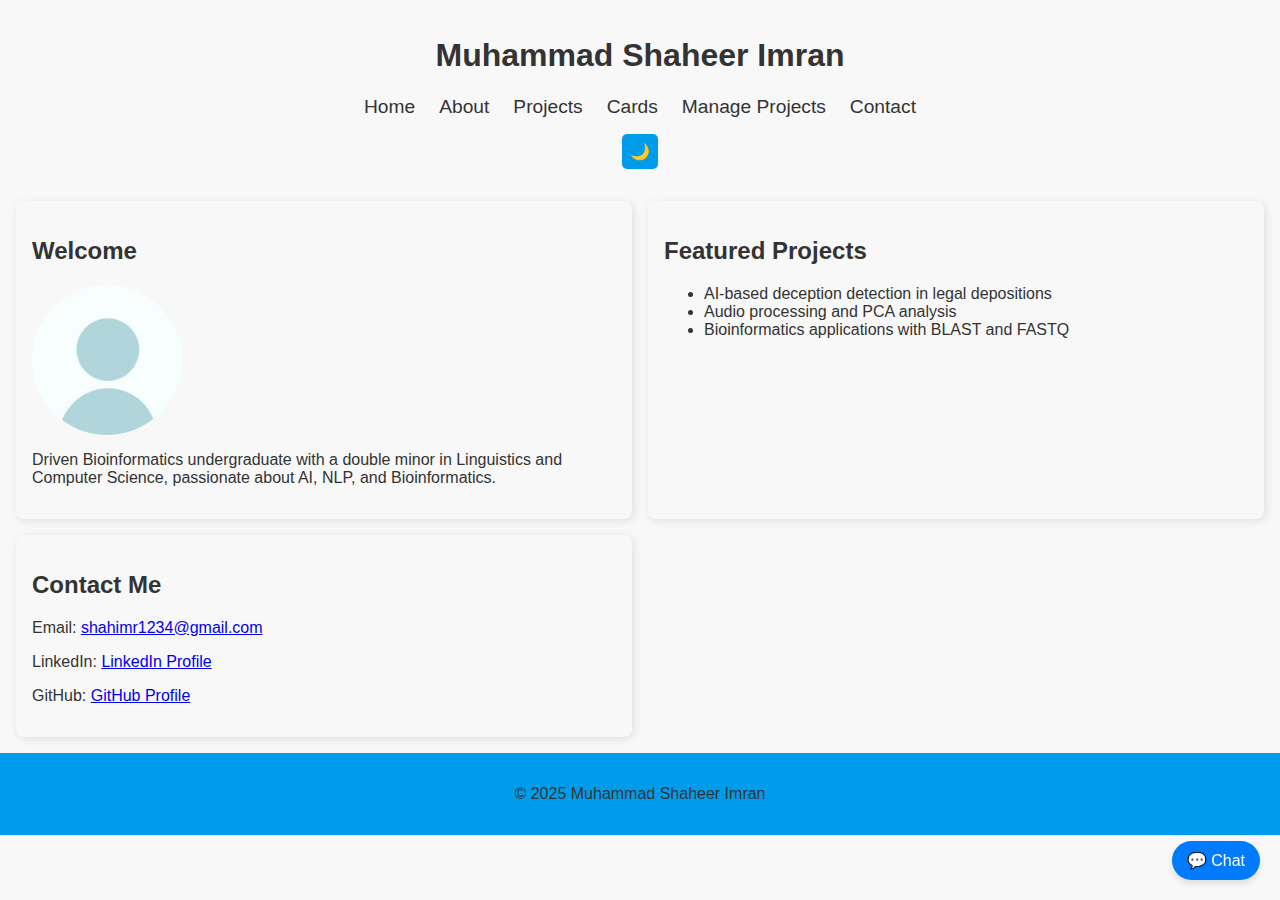
<file: index.html>
<!DOCTYPE html>
<html lang="en">
<head>
    <meta charset="UTF-8">
    <meta name="viewport" content="width=device-width, initial-scale=1.0">
    <title>Home - Muhammad Shaheer Imran</title>
    <link rel="stylesheet" href="styles.css">
    <script src="chatbot.js" defer></script>
</head>
<body>
    <header>
        <h1>Muhammad Shaheer Imran</h1>
        <nav>
            <ul>
                <li><a href="index.html">Home</a></li>
                <li><a href="about.html">About</a></li>
                <li><a href="projects.html">Projects</a></li>
                <li><a href="cards.html">Cards</a></li>  
                <li><a href="crud.html">Manage Projects</a></li>
                <li><a href="contact.html">Contact</a></li>
            </ul>
        </nav>
        <button id="themeToggle" class="theme-toggle" aria-label="Toggle theme">🌙</button>
    </header>

    <main>

        <section>
            <h2>Welcome</h2>
            <picture>
                <source srcset="images/profile.jpg" type="image/jpeg">
                <img src="images/profile.jpg" alt="Profile picture of Muhammad Shaheer Imran" width="200" height="200" loading="lazy">
            </picture>
            <p>Driven Bioinformatics undergraduate with a double minor in Linguistics and Computer Science, passionate about AI, NLP, and Bioinformatics.</p>
        </section>


        <section>
            <h2>Featured Projects</h2>
            <ul>
                <li>AI-based deception detection in legal depositions</li>
                <li>Audio processing and PCA analysis</li>
                <li>Bioinformatics applications with BLAST and FASTQ</li>
            </ul>
        </section>

        <section>
            <h2>Contact Me</h2>
            <p>Email: <a href="mailto:shahimr1234@gmail.com">shahimr1234@gmail.com</a></p>
            <p>LinkedIn: <a href="https://www.linkedin.com/in/muhammad-imran-5996aa1b0/" target="_blank">LinkedIn Profile</a></p>
            <p>GitHub: <a href="https://github.com/shaheerimran" target="_blank">GitHub Profile</a></p>
        </section>
    </main>

    <footer>
        <p>&copy; 2025 Muhammad Shaheer Imran</p>
    </footer>
    <script src="theme.js"></script>

</body>
</html>
</file>
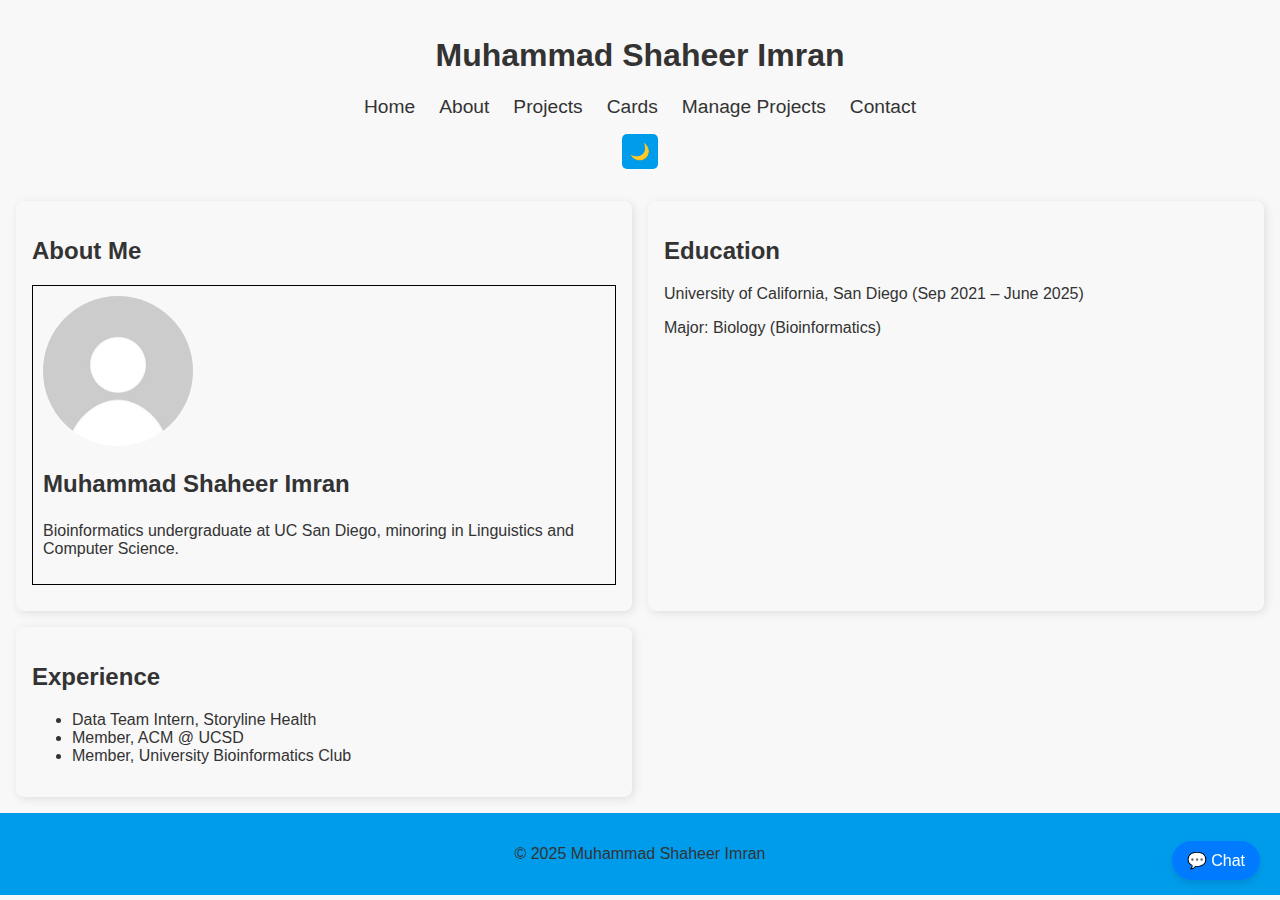
<file: about.html>
<!DOCTYPE html>
<html lang="en">
<head>
    <meta charset="UTF-8">
    <meta name="viewport" content="width=device-width, initial-scale=1.0">
    <title>About - Muhammad Shaheer Imran</title>
    <link rel="stylesheet" href="styles.css">
    <script src="chatbot.js" defer></script>
    <style>
        bio-card {
            display: block;
            border: 1px solid black;
            padding: 10px;
            margin: 10px 0;
        }

        bio-card h3 {
            font-size: 1.5em;
        }

        bio-card p {
            font-size: 1em;
        }
    </style>
</head>
<body>
    <header>
        <h1>Muhammad Shaheer Imran</h1>
        <nav>
            <ul>
                <li><a href="index.html">Home</a></li>
                <li><a href="about.html">About</a></li>
                <li><a href="projects.html">Projects</a></li>
                <li><a href="cards.html">Cards</a></li> 
                <li><a href="crud.html">Manage Projects</a></li>
                <li><a href="contact.html">Contact</a></li>
            </ul>
        </nav>
        <button id="themeToggle" class="theme-toggle" aria-label="Toggle theme">🌙</button>
    </header>

    <main>
        <section>
            <h2>About Me</h2>
            <bio-card>
                <picture>
                    <source srcset="images/about-me.jpg" type="image/jpeg">
                    <img src="images/about-me.jpg" alt="A picture of Muhammad Shaheer Imran at a conference" width="300" height="200" loading="lazy">
                </picture>
                <h3>Muhammad Shaheer Imran</h3>
                <p>Bioinformatics undergraduate at UC San Diego, minoring in Linguistics and Computer Science.</p>
            </bio-card>
        </section>


        <section>
            <h2>Education</h2>
            <p>University of California, San Diego (Sep 2021 – June 2025)</p>
            <p>Major: Biology (Bioinformatics)</p>
        </section>

        <section>
            <h2>Experience</h2>
            <ul>
                <li>Data Team Intern, Storyline Health</li>
                <li>Member, ACM @ UCSD</li>
                <li>Member, University Bioinformatics Club</li>
            </ul>
        </section>
    </main>

    <footer>
        <p>&copy; 2025 Muhammad Shaheer Imran</p>
    </footer>
    <script src="theme.js"></script>

</body>
</html>
</file>
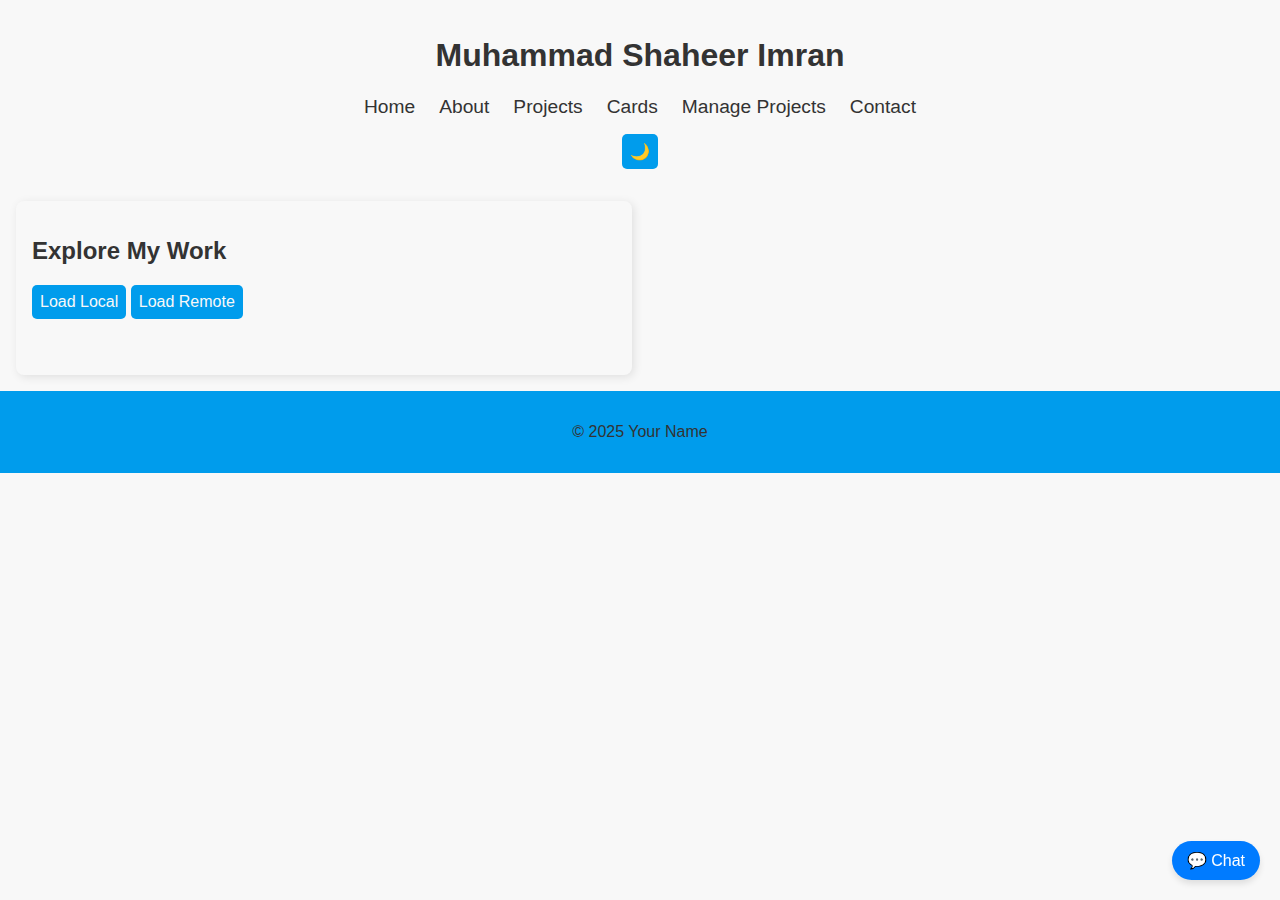
<file: cards.html>
<!DOCTYPE html>
<html lang="en">
<head>
    <meta charset="UTF-8">
    <meta name="viewport" content="width=device-width, initial-scale=1.0">
    <title>Project Cards</title>
    <link rel="stylesheet" href="styles.css">
    <script src="theme.js" defer></script>
    <script src="project-card.js" defer></script> 
    <script src="chatbot.js" defer></script> 
</head>

<body>
    <header>
        <h1>Muhammad Shaheer Imran</h1>
        <!-- <h2>Project Cards</h2> -->
        <nav>
            <ul>
                <li><a href="index.html">Home</a></li>
                <li><a href="about.html">About</a></li>
                <li><a href="projects.html">Projects</a></li>
                <li><a href="cards.html">Cards</a></li>  
                <li><a href="crud.html">Manage Projects</a></li>
                <li><a href="contact.html">Contact</a></li>
            </ul>
        </nav>
        <button id="themeToggle" class="theme-toggle" aria-label="Toggle theme">🌙</button>
    </header>

    <!-- <main>
        <section id="projects-container">
            <h2>Explore My Work</h2>
            <div id="projects-list"></div>
        </section>
    </main> -->

    <main>
        <section id="projects-container">
            <h2>Explore My Work</h2>
            <button id="load-local">Load Local</button>
            <button id="load-remote">Load Remote</button>
            <div id="projects-list"></div>
        </section>
    </main>

    <footer>
        <p>&copy; 2025 Your Name</p>
    </footer>

</body>
</html>
</file>
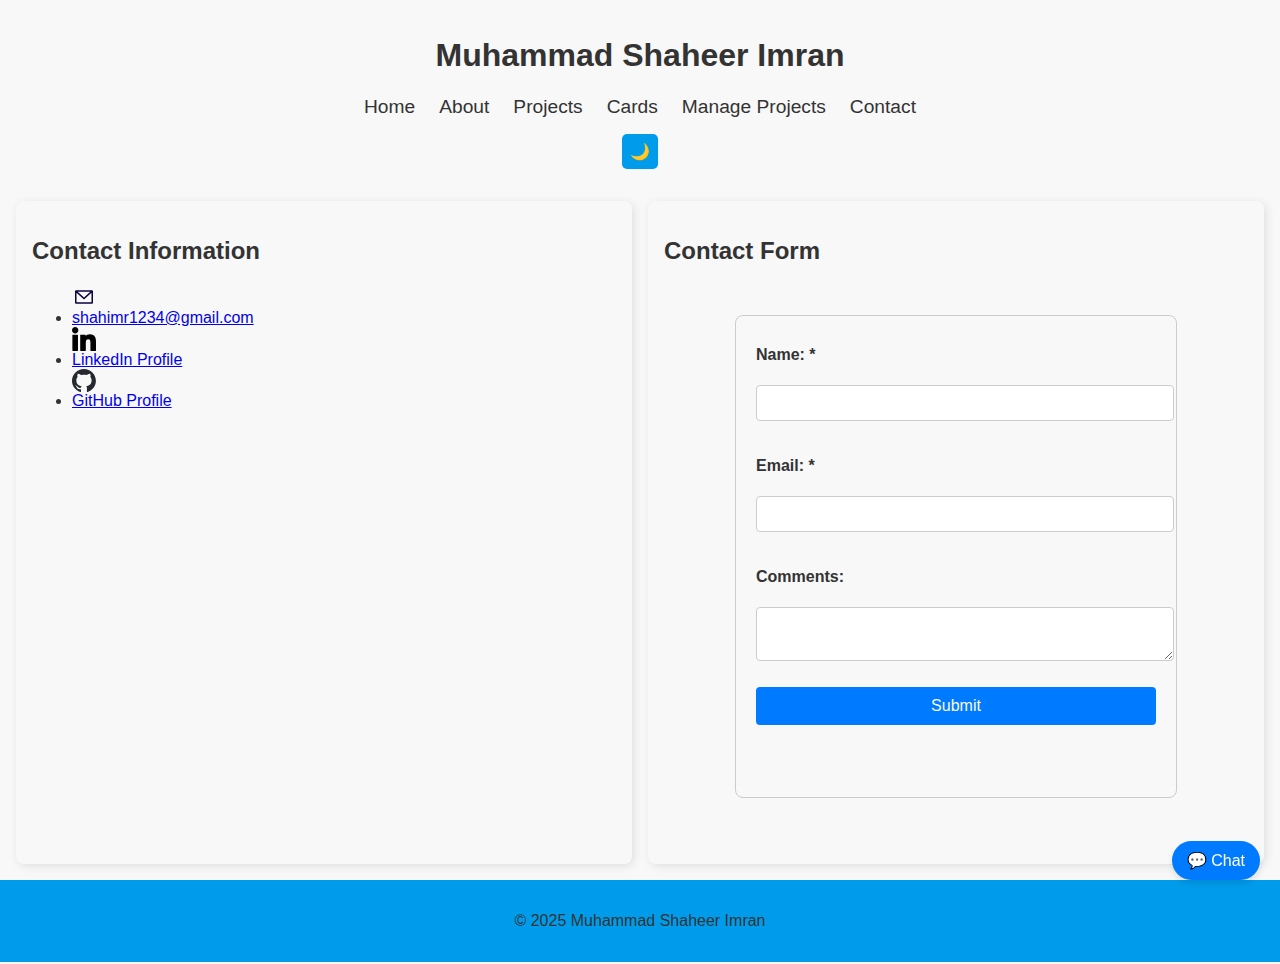
<file: contact.html>
<!DOCTYPE html>
<html lang="en">
<head>
    <meta charset="UTF-8">
    <meta name="viewport" content="width=device-width, initial-scale=1.0">
    <title>Contact</title>
    <link rel="stylesheet" href="styles.css">
    <script src="chatbot.js" defer></script>
</head>
<body>
    <header>
        <h1>Muhammad Shaheer Imran</h1>
        <!-- <h2>Contact</h2> -->
        <nav>
            <ul>
                <li><a href="index.html">Home</a></li>
                <li><a href="about.html">About</a></li>
                <li><a href="projects.html">Projects</a></li>
                <li><a href="cards.html">Cards</a></li>
                <li><a href="crud.html">Manage Projects</a></li> 
                <li><a href="contact.html">Contact</a></li>
            </ul>
        </nav>
        <button id="themeToggle" class="theme-toggle" aria-label="Toggle theme">🌙</button>
    </header>

    <main>
        <section>
            <h2>Contact Information</h2>
            <ul>
                <li>
                    <img src="icons/email.svg" alt="Email icon" width="24" height="24">
                    <a href="mailto:shahimr1234@gmail.com">shahimr1234@gmail.com</a>
                </li>
                <li>
                    <img src="icons/linkedin.svg" alt="LinkedIn icon" width="24" height="24">
                    <a href="https://www.linkedin.com/in/muhammad-imran-5996aa1b0/">LinkedIn Profile</a>
                </li>
                <li>
                    <img src="icons/github.svg" alt="GitHub icon" width="24" height="24">
                    <a href="https://github.com/shaheerimran">GitHub Profile</a>
                </li>
            </ul>
        </section>

        <section>
            <h2>Contact Form</h2>
        <form id="contactForm" class="contact-form" action="https://httpbin.org/post" method="POST">
            <label for="name">Name: <span>*</span></label>
            <input type="text" id="name" name="name" required>
        
            <label for="email">Email: <span>*</span></label>
            <input type="email" id="email" name="email" required>
        
            <label for="comments">Comments:</label>
            <textarea id="comments" name="comments"></textarea>
        
            <input type="hidden" name="possible_bot" value="true">
        
            <button type="submit">Submit</button>
        
            <output id="error-message"></output>
            <output id="info-message"></output>
        </form>
        </section> 
        
        <!-- <section>
            <h2>Contact Form</h2>
            <form action="#" method="post">
                <label for="name">Name:</label>
                <input type="text" id="name" name="name" required>
                <br>
                <label for="email">Email:</label>
                <input type="email" id="email" name="email" required>
                <br>
                <label for="message">Message:</label>
                <textarea id="message" name="message" required></textarea>
                <br>
                <button type="submit">Send</button>
            </form>
        </section> -->
    </main>

    <footer>
        <p>&copy; 2025 Muhammad Shaheer Imran</p>
    </footer>
    <script src="theme.js"></script>

</body>
</html>
</file>
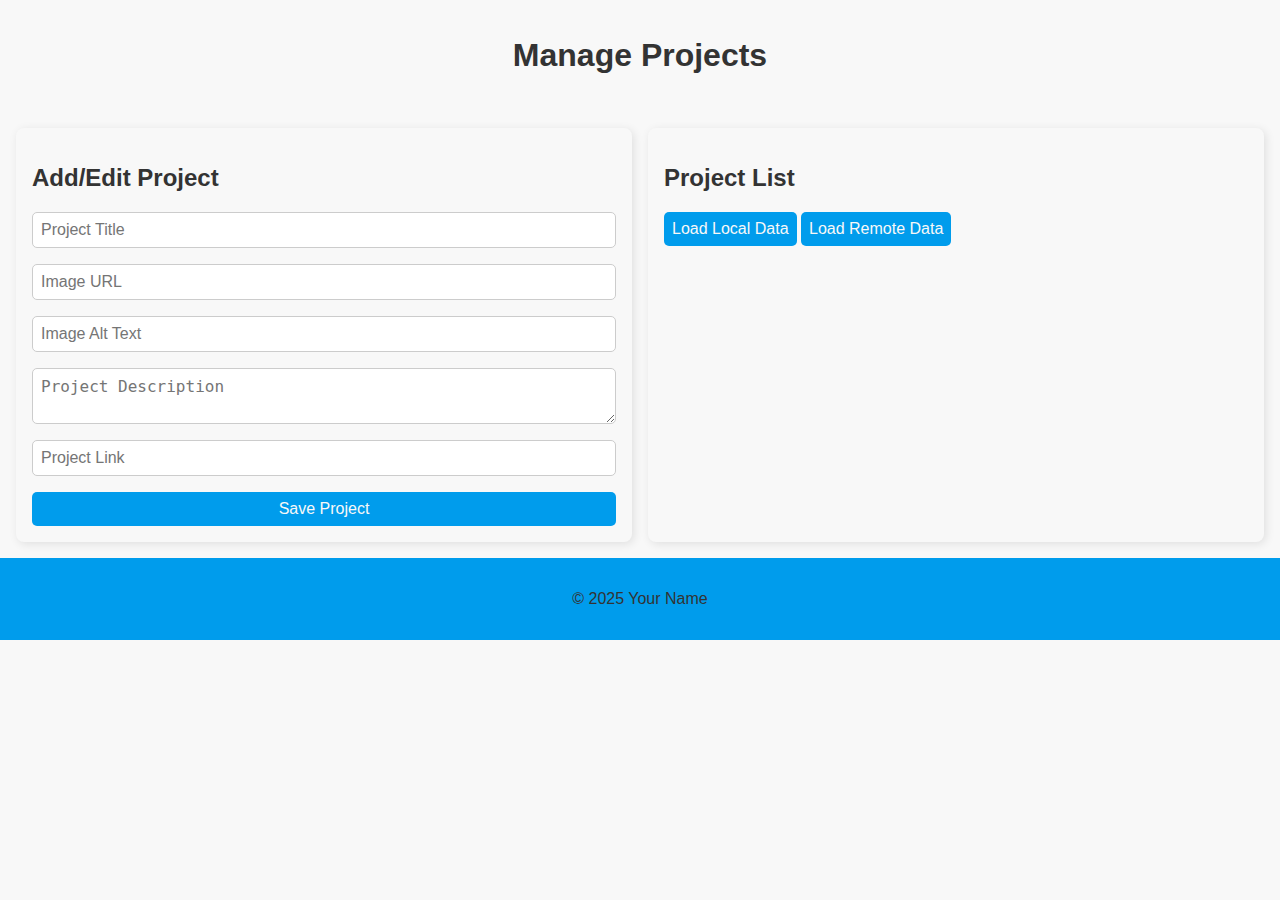
<file: crud.html>
<!DOCTYPE html>
<html lang="en">
<head>
    <meta charset="UTF-8">
    <meta name="viewport" content="width=device-width, initial-scale=1.0">
    <title>Manage Projects</title>
    <link rel="stylesheet" href="styles.css">
</head>
<body>

    <header>
        <h1>Manage Projects</h1>
    </header>

    <main>
        <section>
            <h2>Add/Edit Project</h2>
            <form id="project-form">
                <input type="hidden" id="project-id">
                <input type="text" id="title" placeholder="Project Title" required>
                <input type="url" id="image" placeholder="Image URL" required>
                <input type="text" id="alt" placeholder="Image Alt Text">
                <textarea id="description" placeholder="Project Description" required></textarea>
                <input type="url" id="link" placeholder="Project Link" required>
                <button type="submit">Save Project</button>
            </form>
        </section>

        <section>
            <h2>Project List</h2>
            <button id="load-local">Load Local Data</button>
            <button id="load-remote">Load Remote Data</button>
            <ul id="project-list"></ul>
        </section>
    </main>

    <footer>
        <p>&copy; 2025 Your Name</p>
    </footer>

    <script>
        const LOCAL_STORAGE_KEY = "projects";
        const REMOTE_JSON_URL = "https://my-json-server.typicode.com/shaheerimran/cs134-hw5/projects";

        document.addEventListener("DOMContentLoaded", () => {
            document.getElementById("load-local").addEventListener("click", () => loadProjects("local"));
            document.getElementById("load-remote").addEventListener("click", () => loadProjects("remote"));
            document.getElementById("project-form").addEventListener("submit", saveProject);
        });

        function saveToLocalStorage(data) {
            localStorage.setItem(LOCAL_STORAGE_KEY, JSON.stringify(data));
        }

        function loadFromLocalStorage() {
            const storedData = localStorage.getItem(LOCAL_STORAGE_KEY);
            return storedData ? JSON.parse(storedData) : [];
        }

        function displayProjects(projects) {
            const projectList = document.getElementById("project-list");
            projectList.innerHTML = "";

            projects.forEach((project, index) => {
                const li = document.createElement("li");
                li.innerHTML = `
                    <img src="${project.image}" alt="${project.alt}" width="50">
                    <strong>${project.title}</strong>
                    <button onclick="editProject(${index})">Edit</button>
                    <button onclick="deleteProject(${index})">Delete</button>
                `;
                projectList.appendChild(li);
            });
        }

        async function loadProjects(source) {
            let projects;

            if (source === "local") {
                projects = loadFromLocalStorage();

                if (projects.length === 0) {
                    projects = [
                        {
                            title: "Sample Project",
                            image: "images/notes.jpg",
                            alt: "Placeholder Notes Image",
                            description: "This is a sample project added from local storage.",
                            link: "https://example.com"
                        },
                        {
                            title: "Sample Project 2",
                            image: "images/notes.jpg",
                            alt: "Placeholder Notes Image",
                            description: "This is another sample project added from local storage.",
                            link: "https://example.com"
                        }
                    ];
                    saveToLocalStorage(projects); 
                }
            } else if (source === "remote") {
                try {
                    const response = await fetch(REMOTE_JSON_URL);
                    if (!response.ok) throw new Error("Failed to fetch remote projects");

                    projects = await response.json();
                    saveToLocalStorage(projects); 
                } catch (error) {
                    console.error("Error loading remote projects:", error);
                    return;
                }
            }

            displayProjects(projects);
        }

        function saveProject(event) {
            event.preventDefault();

            const id = document.getElementById("project-id").value;
            const newProject = {
                title: document.getElementById("title").value,
                image: document.getElementById("image").value,
                alt: document.getElementById("alt").value,
                description: document.getElementById("description").value,
                link: document.getElementById("link").value
            };

            let projects = loadFromLocalStorage();

            if (id) {
                projects[id] = newProject;
            } else {
                projects.push(newProject);
            }

            saveToLocalStorage(projects);
            displayProjects(projects);
            document.getElementById("project-form").reset();
        }

        function editProject(index) {
            const projects = loadFromLocalStorage();
            const project = projects[index];

            document.getElementById("project-id").value = index;
            document.getElementById("title").value = project.title;
            document.getElementById("image").value = project.image;
            document.getElementById("alt").value = project.alt;
            document.getElementById("description").value = project.description;
            document.getElementById("link").value = project.link;
        }

        function deleteProject(index) {
            if (confirm("Are you sure you want to delete this project?")) {
                let projects = loadFromLocalStorage();
                projects.splice(index, 1);
                saveToLocalStorage(projects);
                displayProjects(projects);
            }
        }
    </script>

</body>
</html>
</file>
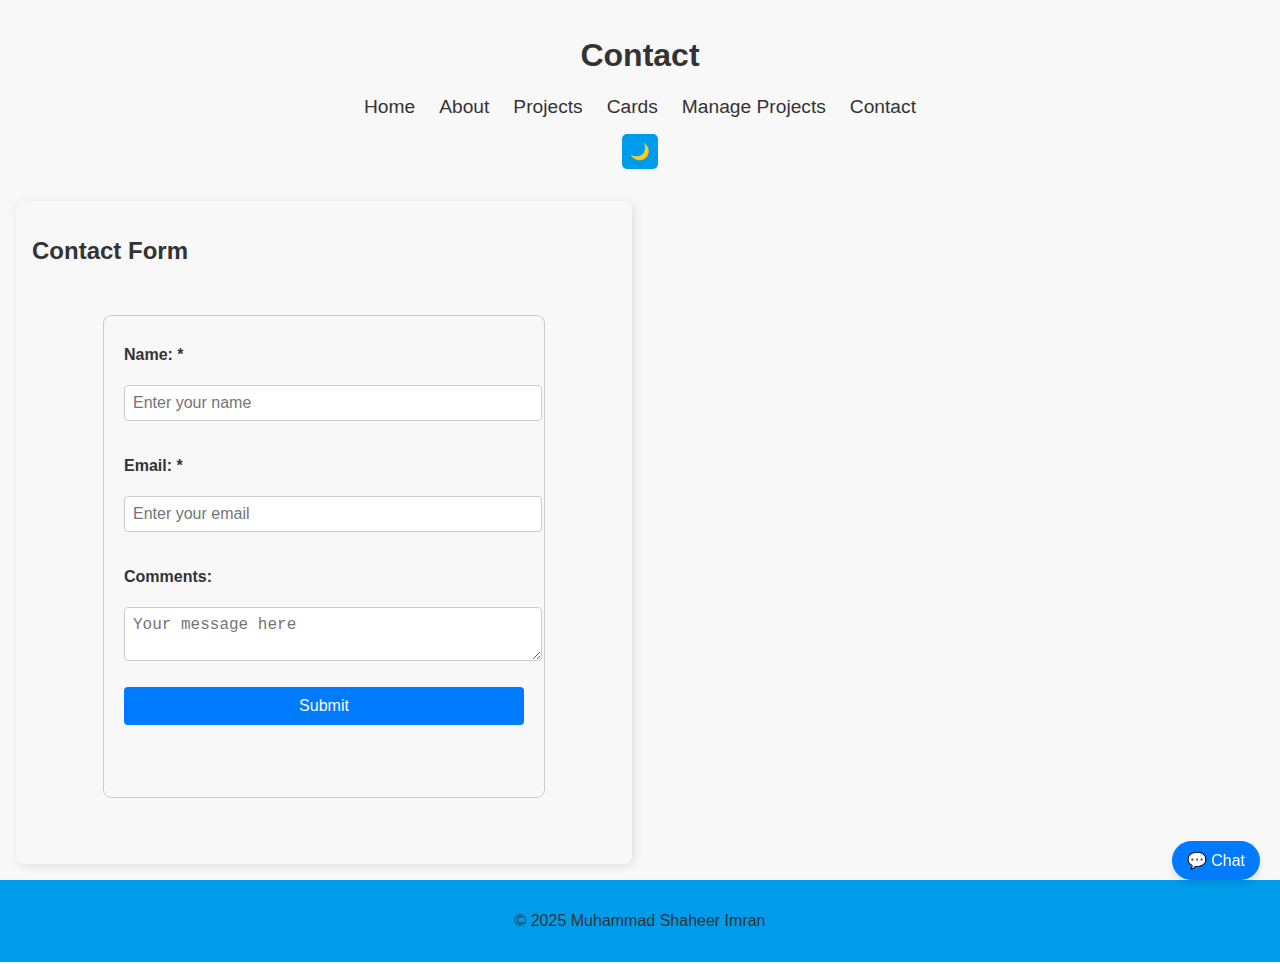
<file: form-no-js.html>
<!DOCTYPE html>
<html lang="en">
<head>
    <meta charset="UTF-8">
    <meta name="viewport" content="width=device-width, initial-scale=1.0">
    <title>Contact</title>
    <link rel="stylesheet" href="styles.css">
    <script src="chatbot.js" defer></script>
</head>
<body class="form-no-js">
    <header>
        <h1>Contact</h1>
        <nav>
            <ul>
                <li><a href="index.html">Home</a></li>
                <li><a href="about.html">About</a></li>
                <li><a href="projects.html">Projects</a></li>
                <li><a href="cards.html">Cards</a></li> 
                <li><a href="crud.html">Manage Projects</a></li>
                <li><a href="contact.html">Contact</a></li>
            </ul>
        </nav>
        <button id="themeToggle" class="theme-toggle" aria-label="Toggle theme">🌙</button>
    </header>

    <main>
        <section>
            <h2>Contact Form</h2>
            <form id="contactForm" class="contact-form" action="https://httpbin.org/post" method="POST" novalidate>
                <label for="name">Name: <span>*</span></label>
                <input type="text" id="name" name="name" required minlength="2" maxlength="50" placeholder="Enter your name">
                
                <label for="email">Email: <span>*</span></label>
                <input type="email" id="email" name="email" required placeholder="Enter your email">
                
                <label for="comments">Comments:</label>
                <textarea id="comments" name="comments" minlength="10" maxlength="300" pattern="^[a-zA-Z0-9 .,!?'-]+$" placeholder="Your message here"></textarea>
                
                <button type="submit">Submit</button>

                <output id="error-message"></output>
                <output id="info-message"></output>
            </form>
        </section>
    </main>

    <footer>
        <p>&copy; 2025 Muhammad Shaheer Imran</p>
    </footer>
    <script src="theme.js"></script>

</body>
</html>
</file>
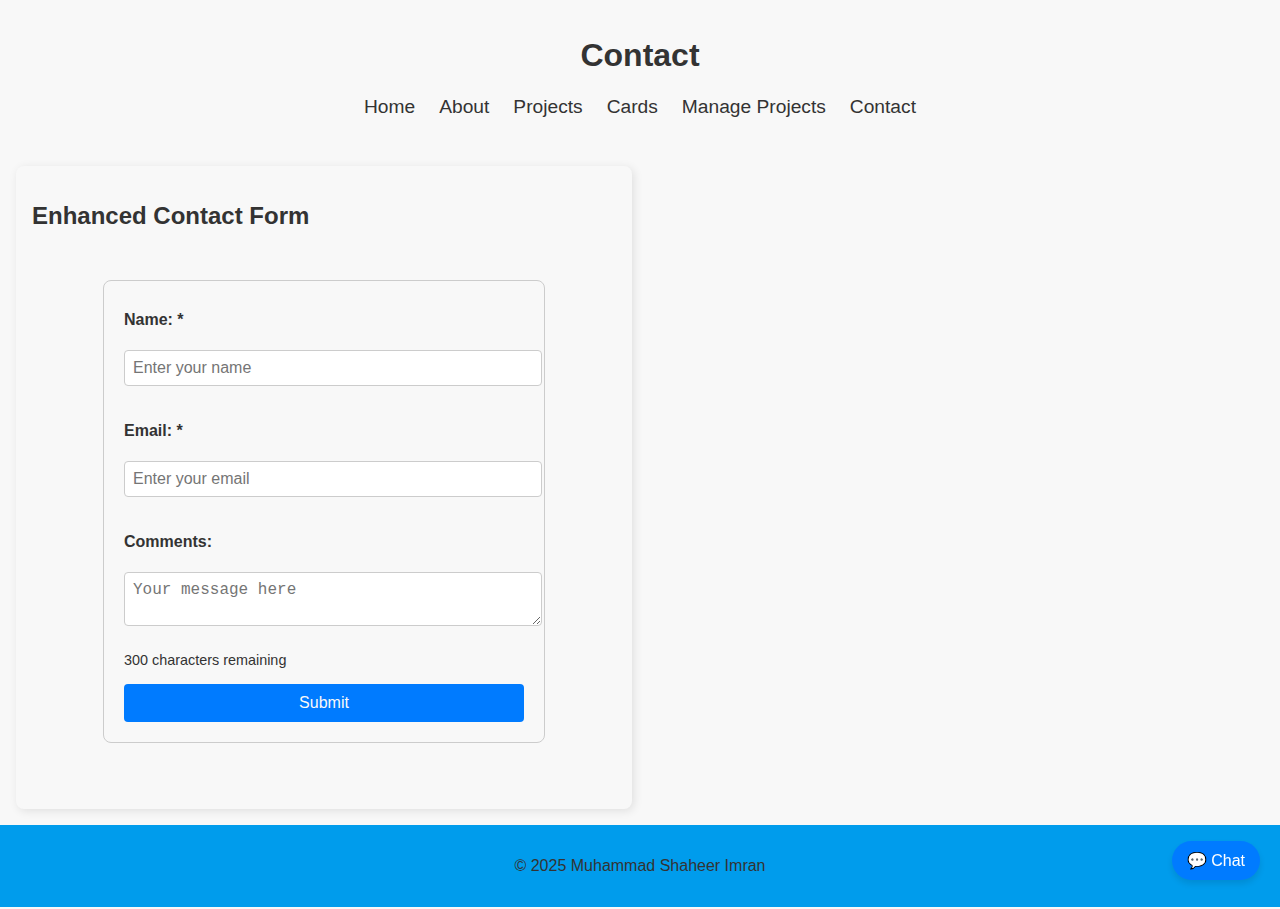
<file: form-with-js.html>
<!DOCTYPE html>
<html lang="en">
<head>
    <meta charset="UTF-8">
    <meta name="viewport" content="width=device-width, initial-scale=1.0">
    <title>Enhanced Contact Form</title>
    <link rel="stylesheet" href="styles.css">
    <script src="chatbot.js" defer></script>
    <style>
        .error {
            color: red;
            font-size: 0.9rem;
            display: none;
        }
        .warning {
            color: orange;
        }
        .countdown {
            font-size: 0.9rem;
        }
        .flash {
            animation: flash 0.3s ease-in-out;
        }
        @keyframes flash {
            0% { background-color: red; }
            100% { background-color: white; }
        }
    </style>
</head>
<body>
    <header>
        <h1>Contact</h1>
        <nav>
            <ul>
                <li><a href="index.html">Home</a></li>
                <li><a href="about.html">About</a></li>
                <li><a href="projects.html">Projects</a></li>
                <li><a href="cards.html">Cards</a></li> 
                <li><a href="crud.html">Manage Projects</a></li>
                <li><a href="contact.html">Contact</a></li>
            </ul>
        </nav>
    </header>

    <main>
        <section>
            <h2>Enhanced Contact Form</h2>
            <form id="contactForm" class="contact-form" action="https://httpbin.org/post" method="POST" novalidate>
    
                <label for="name">Name: <span>*</span></label>
                <input type="text" id="name" name="name" required minlength="2" maxlength="50" pattern="[a-zA-Z\s]+" placeholder="Enter your name">
                <span class="error" id="name-error"></span>

                <label for="email">Email: <span>*</span></label>
                <input type="email" id="email" name="email" required placeholder="Enter your email">
                <span class="error" id="email-error"></span>

                <label for="comments">Comments:</label>
                <textarea id="comments" name="comments" minlength="10" maxlength="300" pattern="^[a-zA-Z0-9 .,!?'-]+$" placeholder="Your message here"></textarea>
                <span class="error" id="comments-error"></span>
                <div class="countdown" id="char-count">300 characters remaining</div>

                <input type="hidden" name="form-errors" id="form-errors">

                <button type="submit">Submit</button>
            </form>
        </section>
    </main>

    <footer>
        <p>&copy; 2025 Muhammad Shaheer Imran</p>
    </footer>

    <script>
        document.addEventListener("DOMContentLoaded", function () {
            const form = document.getElementById("contactForm");
            const nameInput = document.getElementById("name");
            const emailInput = document.getElementById("email");
            const commentsInput = document.getElementById("comments");
            const nameError = document.getElementById("name-error");
            const emailError = document.getElementById("email-error");
            const commentsError = document.getElementById("comments-error");
            const charCount = document.getElementById("char-count");
            const formErrors = [];
    
            
            form.setAttribute("novalidate", "");
    
            function showError(input, message, errorElement) {
                errorElement.textContent = message;
                errorElement.style.display = "block";
                input.classList.add("flash");
                input.style.border = "2px solid red"; 
                setTimeout(() => input.classList.remove("flash"), 300);
                formErrors.push({ field: input.name, message: message });
            }
    
            function validateInput(input, errorElement, pattern = null) {
                input.setCustomValidity(""); 
    
                if (pattern && !pattern.test(input.value)) {
                    showError(input, "Invalid format", errorElement);
                    return false;
                }
                if (input.value.trim() === "") {
                    showError(input, "This field is required", errorElement);
                    return false;
                }
                if (input === commentsInput && input.value.length > 300) {
                    showError(input, "Exceeded max character limit", errorElement);
                    return false;
                }
    
                errorElement.style.display = "none";
                input.style.border = "1px solid green"; 
                return true;
            }
    
        
            commentsInput.addEventListener("input", function () {
                let remaining = 300 - commentsInput.value.length;
                charCount.textContent = `${remaining} characters remaining`;
    
                if (remaining <= 50 && remaining > 0) {
                    charCount.classList.add("warning");
                } else if (remaining <= 0) {
                    charCount.classList.add("error");
                    charCount.textContent = "Character limit exceeded!";
                    showError(commentsInput, "You have exceeded the character limit!", commentsError);
                } else {
                    charCount.classList.remove("warning", "error");
                    commentsError.style.display = "none";
                }
            });
    
           
            form.addEventListener("submit", function (event) {
                event.preventDefault(); 
    
                formErrors.length = 0; 
    
                let valid = true;
                valid &= validateInput(nameInput, nameError, /^[a-zA-Z\s]+$/);
                valid &= validateInput(emailInput, emailError, /^[^\s@]+@[^\s@]+\.[^\s@]+$/);
                valid &= validateInput(commentsInput, commentsError);
    
                document.getElementById("form-errors").value = JSON.stringify(formErrors);
                
                const formData = new FormData(form);
                fetch("https://httpbin.org/post", {
                    method: "POST",
                    body: formData
                })
                .then(response => response.json())
                .then(data => {
                    console.log("Form submitted to httpbin:", data);
                })
                .catch(error => console.error("Error submitting form:", error));
            });
        });
    </script>
    
    <script src="theme.js"></script>

</body>
</html>
</file>
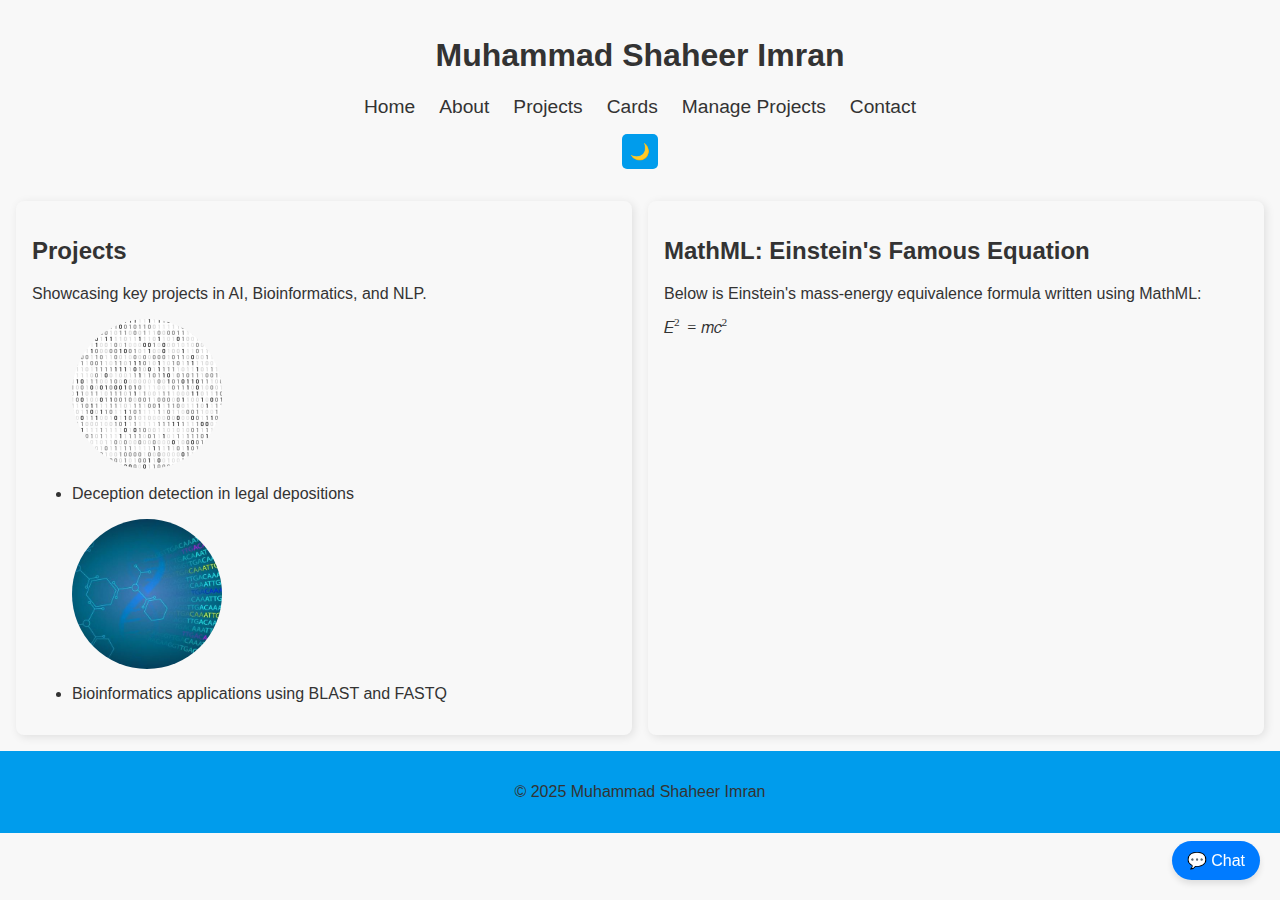
<file: projects.html>
<!DOCTYPE html>
<html lang="en">
<head>
    <meta charset="UTF-8">
    <meta name="viewport" content="width=device-width, initial-scale=1.0">
    <meta name="description" content="Showcasing key projects in AI, Bioinformatics, and NLP by Muhammad Shaheer Imran.">
    <meta name="keywords" content="AI, Bioinformatics, NLP, Projects, Machine Learning">
    <meta property="og:title" content="Projects - Muhammad Shaheer Imran">
    <meta property="og:description" content="Explore AI, Bioinformatics, and NLP projects.">
    <title>Projects - Muhammad Shaheer Imran</title>
    <link rel="stylesheet" href="styles.css">
    <script src="chatbot.js" defer></script>
</head>
<body>
    <header>
        <h1>Muhammad Shaheer Imran</h1>
        <nav>
            <ul>
                <li><a href="index.html">Home</a></li>
                <li><a href="about.html">About</a></li>
                <li><a href="projects.html">Projects</a></li>
                <li><a href="cards.html">Cards</a></li> 
                <li><a href="crud.html">Manage Projects</a></li>
                <li><a href="contact.html">Contact</a></li>
            </ul>
        </nav>
        <button id="themeToggle" class="theme-toggle" aria-label="Toggle theme">🌙</button>
    </header>

    <main>
        <section>
            <h2>Projects</h2>
            <p>Showcasing key projects in AI, Bioinformatics, and NLP.</p>
            <ul>
                <li>
                    <picture>
                        <source srcset="images/deception-detection.jpg" type="image/jpeg">
                        <img src="images/deception-detection.jpg" alt="AI-based deception detection project demo" width="400" height="250" loading="lazy">
                    </picture>
                    <p>Deception detection in legal depositions</p>
                </li>
                <li>
                    <picture>
                        <source srcset="images/bioinformatics.jpg" type="image/jpeg">
                        <img src="images/bioinformatics.jpg" alt="Bioinformatics research visualization" width="400" height="250" loading="lazy">
                    </picture>
                    <p>Bioinformatics applications using BLAST and FASTQ</p>
                </li>
            </ul>
        </section>


        <section>
            <h2>MathML: Einstein's Famous Equation</h2>
            <p>Below is Einstein's mass-energy equivalence formula written using MathML:</p>
            <math xmlns="http://www.w3.org/1998/Math/MathML">
                <msup>
                    <mi>E</mi>
                    <mn>2</mn>
                </msup>
                <mo>=</mo>
                <mi>m</mi>
                <mo>&#x2062;</mo> 
                <msup>
                    <mi>c</mi>
                    <mn>2</mn>
                </msup>
            </math>
        </section>
    </main>

    <footer>
        <p>&copy; 2025 Muhammad Shaheer Imran</p>
    </footer>
    <script src="theme.js"></script>

</body>
</html>
</file>
<file: styles.css>
:root {
    --primary-color: color(display-p3 0.2 0.6 0.9);
    --secondary-color: color-mix(in srgb, var(--primary-color), white 30%);
    --text-color: #333;
    --bg-color: #f8f8f8;
    --font-stack: 'Poppins', Arial, sans-serif;
    --spacing: 1rem;
}

[data-theme="dark"] {
    --primary-color: color(display-p3 0.1 0.4 0.7); 
    --secondary-color: color-mix(in srgb, var(--primary-color), black 40%); 
    --text-color: #f0f0f0; 
    --bg-color: #1e1e1e; 
    --font-stack: 'Poppins', Arial, sans-serif; 
    --spacing: 1rem; 
}


body {
    font-family: var(--font-stack);
    color: var(--text-color);
    background-color: var(--bg-color);
    margin: 0;
    padding: 0;
}

header {
    /* background: var(--primary-color); */
    /* color: white; */
    color: var(--text-color);
    background-color: var(--bg-color);
    padding: var(--spacing);
    text-align: center;
}

nav ul {
    display: flex;
    justify-content: center;
    gap: 1.5rem;
    list-style: none;
    padding: 0;
}

nav ul li a {
    /* color: white; */
    color: var(--text-color);
    background-color: var(--bg-color);
    text-decoration: none;
    font-size: 1.2rem;
    transition: color 0.3s ease-in-out;
}

nav ul li a:hover {
    color: var(--secondary-color);
}

main {
    display: grid;
    grid-template-columns: 1fr;
    gap: var(--spacing);
    padding: var(--spacing);
}

@media (min-width: 768px) {
    main {
        grid-template-columns: repeat(2, 1fr);
    }
}

@media (max-width: 768px) {
    nav ul {
        flex-direction: column;
        gap: 1rem;
        text-align: center;
    }

    main {
        grid-template-columns: 1fr;
        padding: 0.5rem;
    }

    section {
        padding: 0.8rem;
    }

    h1 {
        font-size: 1.8rem;
    }

    h2 {
        font-size: 1.5rem;
    }

    picture img {
        width: 100%;
        max-width: 200px;
        height: auto;
    }
}

img {
    max-width: 100%;
    height: auto;
    display: block;
}

.contact-icons img {
    width: 28px;
    height: 28px;
    margin-right: 10px;
}

section {
    /* background: white; */
    color: var(--text-color);
    background-color: var(--bg-color);
    padding: var(--spacing);
    border-radius: 8px;
    box-shadow: 2px 2px 10px rgba(0, 0, 0, 0.1);
    transition: transform 0.3s ease-in-out;
}

section:hover {
    transform: scale(1.02);
}

form {
    display: flex;
    flex-direction: column;
    gap: var(--spacing);
}

input, textarea, button {
    font-size: 1rem;
    padding: 0.5rem;
    border: 1px solid #ccc;
    border-radius: 5px;
}

button {
    background: var(--primary-color);
    /* color: white; */
    color: var(--bg-color);
    border: none;
    cursor: pointer;
    transition: background 0.3s ease-in-out;
}

button:hover {
    background: var(--secondary-color);
}

footer {
    text-align: center;
    padding: var(--spacing);
    background: var(--primary-color);
    /* color: white; */
    color: var(--text-color);
}

@keyframes fadeIn {
    from { opacity: 0; transform: translateY(10px); }
    to { opacity: 1; transform: translateY(0); }
}

section {
    animation: fadeIn 0.5s ease-in-out;
}

/* nav:has(a:hover) {
    background: var(--secondary-color);
} */

img {
    max-width: 100%;
    height: auto;
    display: block;
}

picture img {
    border-radius: 50%;
    object-fit: cover;
    object-position: center;
    width: 150px;
    height: 150px;
}

.projects img {
    border-radius: 10px;
    object-fit: cover;
    object-position: center;
    width: 100%;
    max-height: 250px;
}

.contact-icons img {
    width: 24px;
    height: 24px;
    vertical-align: middle;
    margin-right: 8px;
}

.contact-form {
    display: flex;
    flex-direction: column;
    max-width: 400px;
    margin: 50px auto;
    padding: 20px;
    border: 1px solid #ccc;
    border-radius: 8px;
    /* background-color: #f9f9f9; */
    background-color: var(--bg-color);
}

.contact-form label {
    font-weight: bold;
    margin-top: 10px;
}

.contact-form input,
.contact-form textarea {
    width: 100%;
    padding: 8px;
    margin: 5px 0 10px;
    border: 1px solid #ccc;
    border-radius: 4px;
}

.contact-form button {
    background-color: #007bff;
    /* color: white; */
    color: var(--bg-color);
    padding: 10px;
    border: none;
    border-radius: 4px;
    cursor: pointer;
}

.contact-form button:hover {
    background-color: #0056b3;
}

.contact-form output {
    display: block;
    margin-top: 10px;
    font-size: 14px;
}

#projects-list {
    display: grid;
    grid-template-columns: repeat(auto-fill, minmax(300px, 1fr));
    gap: 20px;
    justify-content: center;
    padding: 20px;
}

.project-card {
    background: #fff;
    padding: 1rem;
    border-radius: 10px;
    box-shadow: 0 4px 8px rgba(0, 0, 0, 0.1);
    transition: transform 0.3s ease;
    max-width: 300px;
}

.project-card:hover {
    transform: scale(1.05);
}

.project-card h2 {
    font-size: 1.5rem;
    margin: 0 0 0.5rem;
}

.project-card picture img {
    width: 100%;
    height: auto;
    border-radius: 5px;
}

.project-card p {
    font-size: 1rem;
    line-height: 1.4;
}

.project-card a {
    display: inline-block;
    margin-top: 0.5rem;
    text-decoration: none;
    color: #007BFF;
    font-weight: bold;
}

/* Chatbot Floating Button */
#chatbot-container {
    position: fixed;
    bottom: 20px;
    right: 20px;
    z-index: 1000;
}

#chatbot-toggle {
    background: #007bff;
    color: white;
    border: none;
    padding: 10px 15px;
    border-radius: 50px;
    cursor: pointer;
    font-size: 16px;
    box-shadow: 0px 4px 6px rgba(0, 0, 0, 0.1);
}

#chatbot-toggle:hover {
    background: #0056b3;
}

#chatbot-box {
    display: none;
    position: fixed;
    bottom: 70px;
    right: 20px;
    width: 300px;
    background: white;
    border-radius: 10px;
    box-shadow: 0px 4px 10px rgba(0, 0, 0, 0.2);
    overflow: hidden;
}

#chatbot-header {
    background: #007bff;
    color: white;
    padding: 10px;
    font-weight: bold;
    display: flex;
    justify-content: space-between;
    align-items: center;
}

#chatbot-header button {
    background: none;
    border: none;
    color: white;
    font-size: 16px;
    cursor: pointer;
}

#chatbot-messages {
    padding: 10px;
    max-height: 200px;
    overflow-y: auto;
}

#chatbot-input {
    width: calc(100% - 60px);
    padding: 5px;
    border: 1px solid #ccc;
    border-radius: 5px;
    margin: 5px;
}

#chatbot-send {
    width: 50px;
    background: #007bff;
    color: white;
    border: none;
    padding: 5px;
    border-radius: 5px;
    cursor: pointer;
}
</file>
